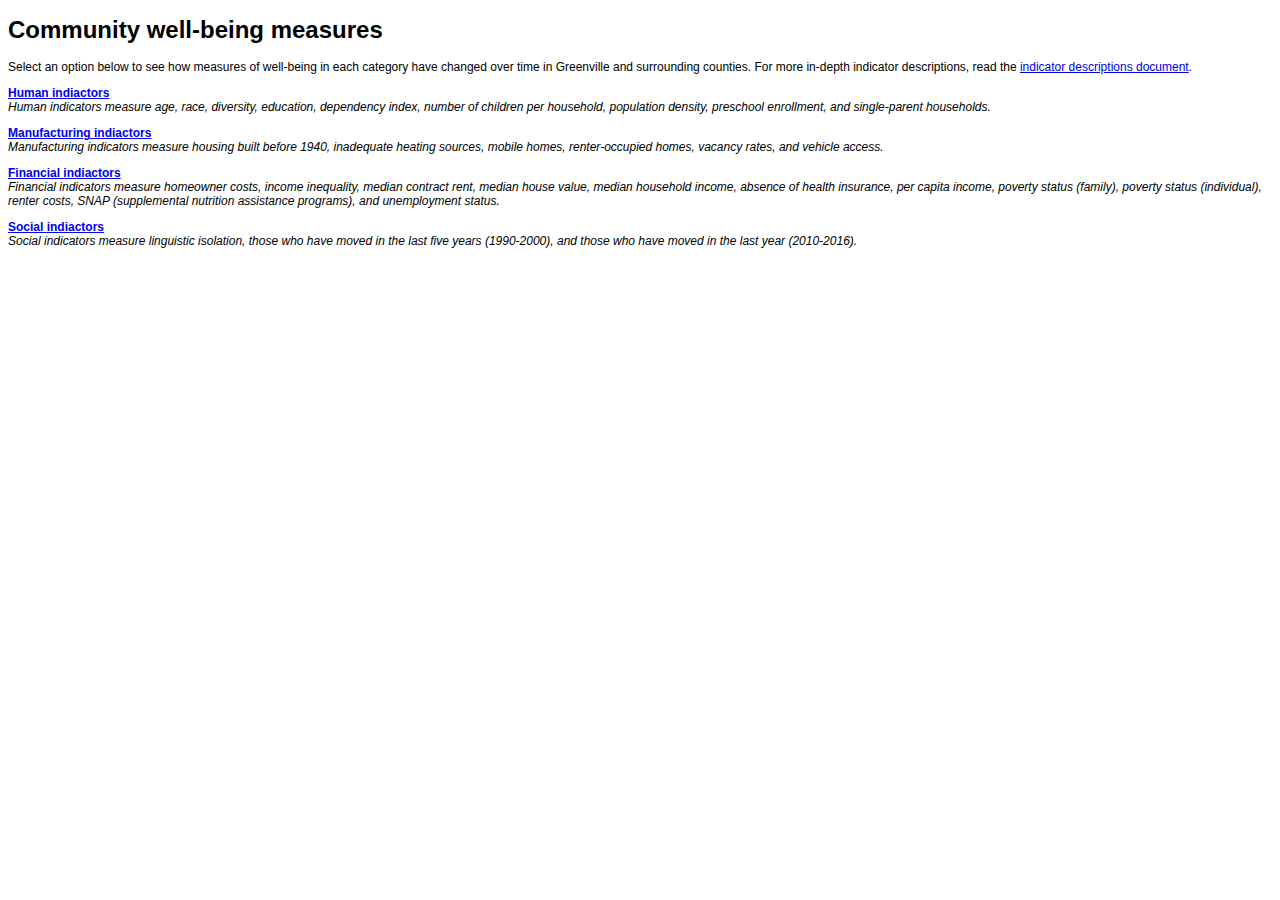
<file: index.html>
<!DOCTYPE html>
<html lang="en">
	<head>
		<meta charset="utf-8" />
		<meta name="viewport" content="width=device-width" />
		
		<link href="./_app/immutable/assets/2.e0771c0c.css" rel="stylesheet">
		<link rel="modulepreload" href="./_app/immutable/entry/start.1f3857be.js">
		<link rel="modulepreload" href="./_app/immutable/chunks/scheduler.a412805e.js">
		<link rel="modulepreload" href="./_app/immutable/chunks/singletons.c02aff5a.js">
		<link rel="modulepreload" href="./_app/immutable/chunks/paths.b61304ef.js">
		<link rel="modulepreload" href="./_app/immutable/chunks/control.c2cf8273.js">
		<link rel="modulepreload" href="./_app/immutable/entry/app.e092abaa.js">
		<link rel="modulepreload" href="./_app/immutable/chunks/index.b386f462.js">
		<link rel="modulepreload" href="./_app/immutable/nodes/0.96816013.js">
		<link rel="modulepreload" href="./_app/immutable/nodes/2.d08b30d9.js">
	</head>
	<style>
		body {
			font-family: Verdana, Geneva, sans-serif;
			font-size: 12px;
		}
	</style>
	<body data-sveltekit-preload-data="hover">
		<div style="display: contents">  <h1 data-svelte-h="svelte-15ccc7k">Community well-being measures</h1> <p data-svelte-h="svelte-179y4de">Select an option below to see how measures of well-being in each category have changed over time
	in Greenville and surrounding counties. For more in-depth indicator descriptions, read the
	<a href="/inclusivegvl/indicator_descriptions.pdf" rel="external">indicator descriptions document</a>.</p> <div class="option svelte-zyklq1" data-svelte-h="svelte-1mbbk70"><a href="/inclusivegvl/human" class="svelte-zyklq1">Human indiactors</a> <p class="option-description svelte-zyklq1">Human indicators measure age, race, diversity, education, dependency index, number of children
		per household, population density, preschool enrollment, and single-parent households.</p></div> <div class="option svelte-zyklq1" data-svelte-h="svelte-100v428"><a href="/inclusivegvl/manufactured" class="svelte-zyklq1">Manufacturing indiactors</a> <p class="option-description svelte-zyklq1">Manufacturing indicators measure housing built before 1940, inadequate heating sources, mobile
		homes, renter-occupied homes, vacancy rates, and vehicle access.</p></div> <div class="option svelte-zyklq1" data-svelte-h="svelte-1s7tluq"><a href="/inclusivegvl/financial" class="svelte-zyklq1">Financial indiactors</a> <p class="option-description svelte-zyklq1">Financial indicators measure homeowner costs, income inequality, median contract rent, median
		house value, median household income, absence of health insurance, per capita income, poverty
		status (family), poverty status (individual), renter costs, SNAP (supplemental nutrition
		assistance programs), and unemployment status.</p></div> <div class="option svelte-zyklq1" data-svelte-h="svelte-9rrptx"><a href="/inclusivegvl/social" class="svelte-zyklq1">Social indiactors</a> <p class="option-description svelte-zyklq1">Social indicators measure linguistic isolation, those who have moved in the last five years
		(1990-2000), and those who have moved in the last year (2010-2016).</p> </div> 
			
			<script>
				{
					__sveltekit_m6r4rf = {
						assets: "/inclusivegvl",
						base: new URL(".", location).pathname.slice(0, -1),
						env: {}
					};

					const element = document.currentScript.parentElement;

					const data = [null,null];

					Promise.all([
						import("./_app/immutable/entry/start.1f3857be.js"),
						import("./_app/immutable/entry/app.e092abaa.js")
					]).then(([kit, app]) => {
						kit.start(app, element, {
							node_ids: [0, 2],
							data,
							form: null,
							error: null
						});
					});
				}
			</script>
		</div>
	</body>
</html>
</file>
<file: _app/immutable/assets/2.e0771c0c.css>
.option.svelte-zyklq1 a.svelte-zyklq1{font-weight:600}.option-description.svelte-zyklq1.svelte-zyklq1{font-style:italic;margin-top:0}
</file>
